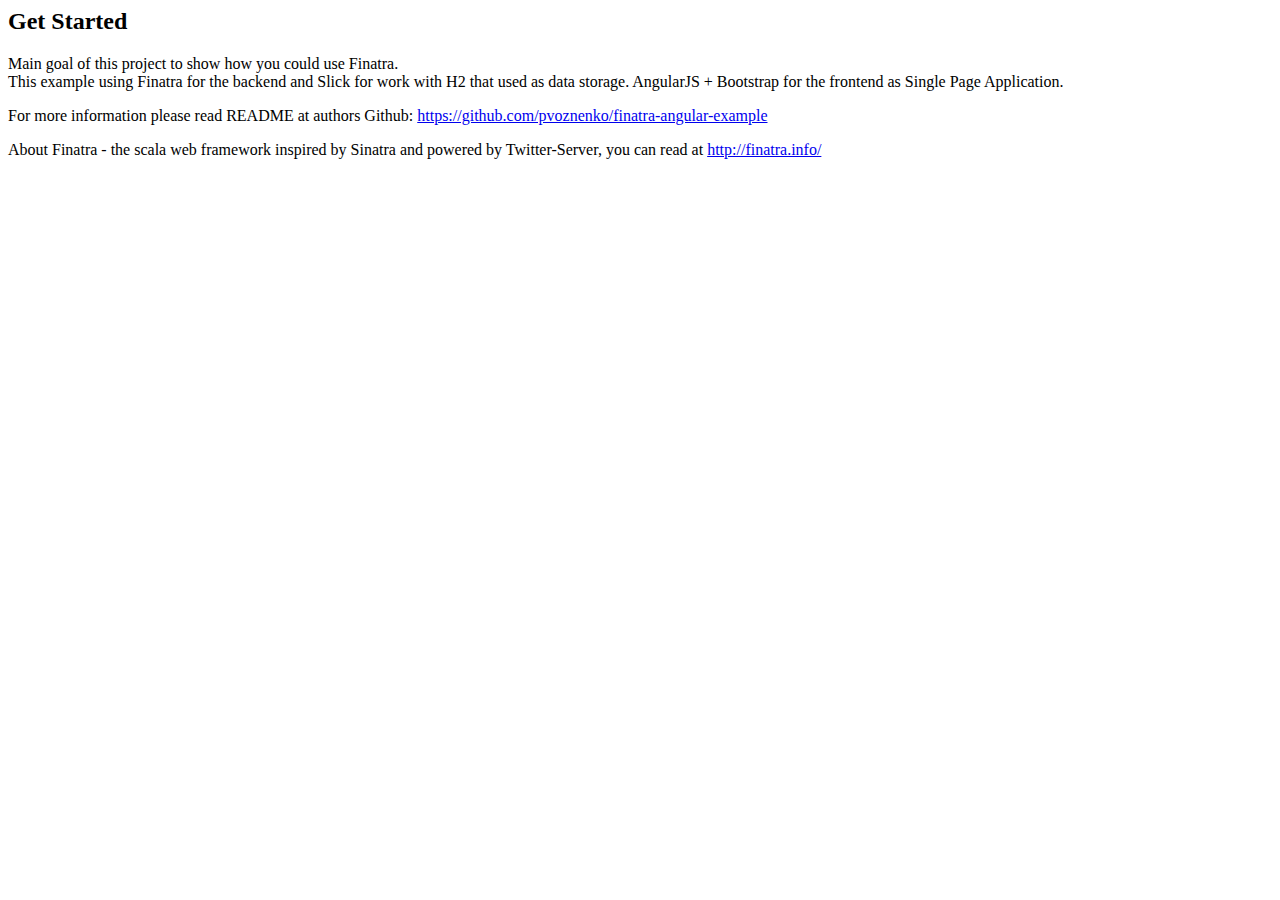
<file: tutorial/index.html>
<html>
<head>
    <title>Finatra AngularJS REST API Example Application - ShoppingCart - Activator Template</title>
</head>
<body>
<div>
    <h2>Get Started</h2>
    <p>
        Main goal of this project to show how you could use Finatra.<br/>
        This example using Finatra for the backend and Slick for work with H2 that used as data storage. AngularJS + Bootstrap for the frontend as Single Page Application.
    </p>
    <p>
        For more information please read README at authors Github:
        <a href="https://github.com/pvoznenko/finatra-angular-example">https://github.com/pvoznenko/finatra-angular-example</a>
    </p>
    <p>
        About Finatra - the scala web framework inspired by Sinatra and powered by Twitter-Server, you can read at
        <a href="http://finatra.info/" target="_blank">http://finatra.info/</a>
    </p>
</div>
</body>
</html>
</file>
